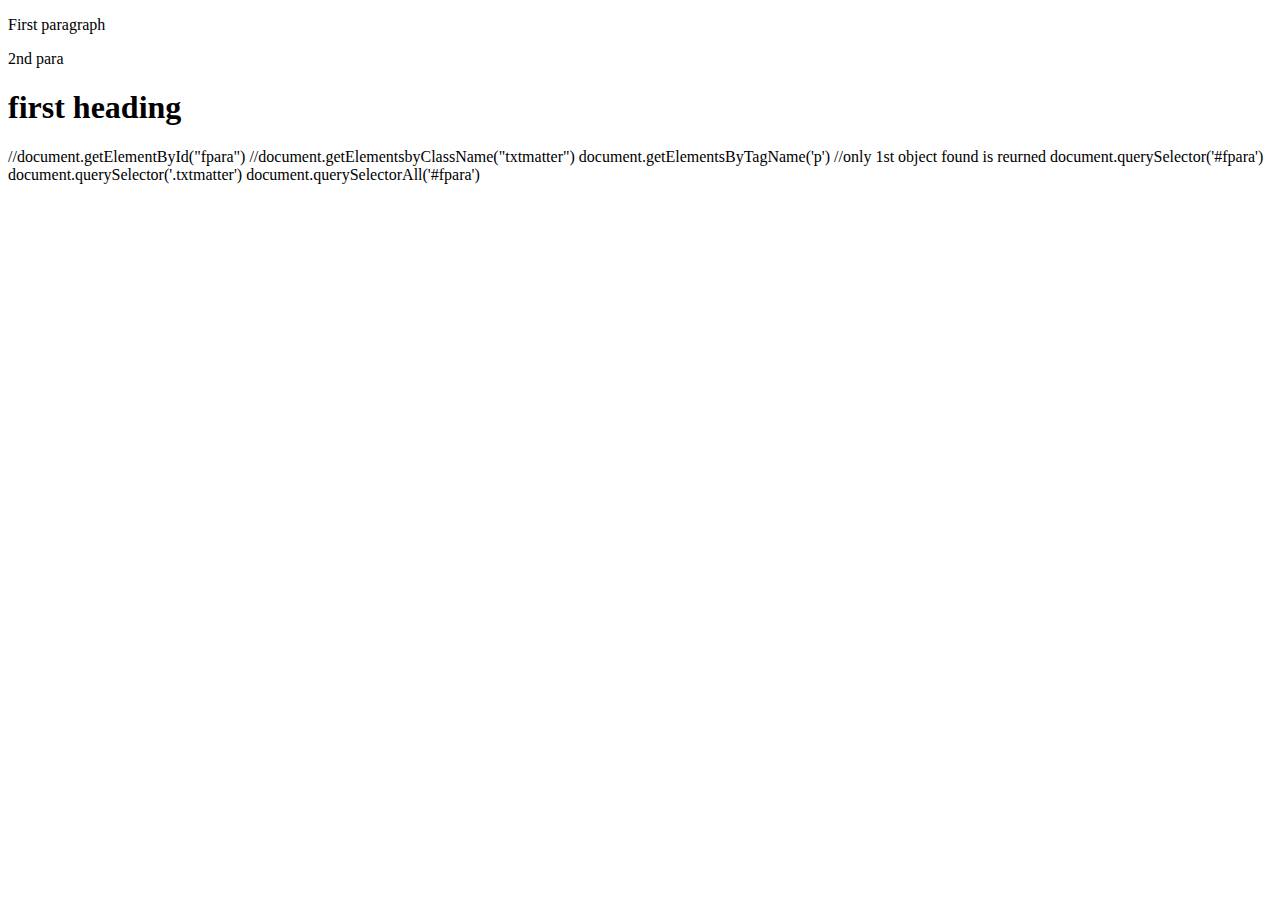
<file: DOM/index.html>
<!DOCTYPE html>
<html lang="en">
<head>
    <meta charset="UTF-8">
    <meta name="viewport" content="width=device-width, initial-scale=1.0">
    <title>Document</title>
</head>
<body>
    <p id="fpara" class="txtmatter">First paragraph</p>
    <p id="fpara">2nd para</p>

    <h1 id="fheading" class="txtmatter">first heading</h1>
</body>
</html>


//document.getElementById("fpara")

//document.getElementsbyClassName("txtmatter")

document.getElementsByTagName('p')
//only 1st object found is reurned
document.querySelector('#fpara')

document.querySelector('.txtmatter')

document.querySelectorAll('#fpara')
</file>
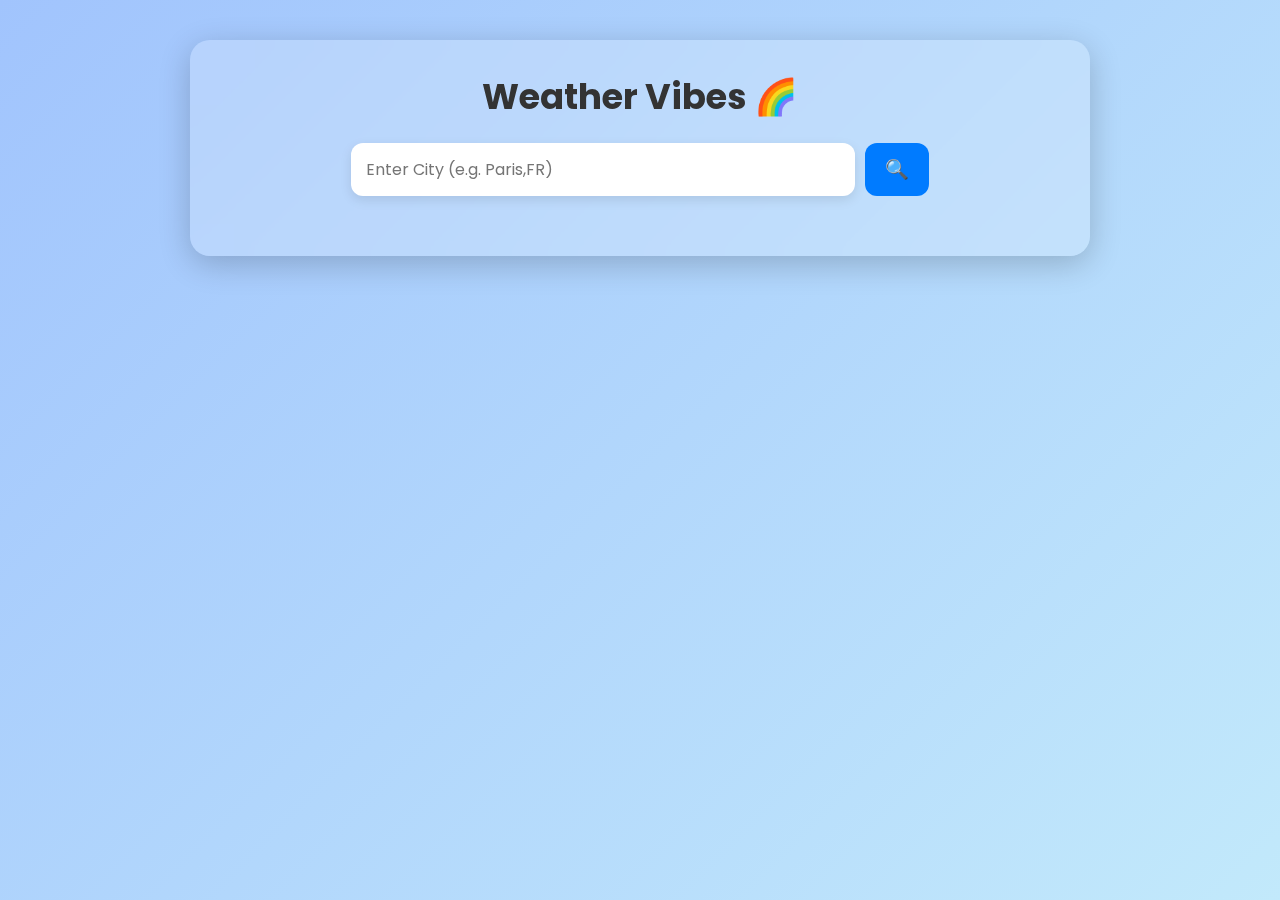
<file: WEATHER APP/index.html>
<!DOCTYPE html>
<html lang="en">
<head>
  <meta charset="UTF-8">
  <title>Weather Vibes 🌤️</title>
  <link rel="stylesheet" href="style.css">
  <link href="https://fonts.googleapis.com/css2?family=Poppins:wght@300;600&display=swap" rel="stylesheet">
</head>
<body>
  <div class="app-container">
    <h1>Weather Vibes 🌈</h1>
    <div class="search-box">
      <input type="text" id="city" placeholder="Enter City (e.g. Paris,FR)">
      <button onclick="getWeather()">🔍</button>
    </div>
    <div id="weather-output" class="weather-grid"></div>
  </div>
  <script src="script.js"></script>
</body>
</html>
</file>
<file: WEATHER APP/style.css>
* {
  box-sizing: border-box;
  margin: 0;
  padding: 0;
  font-family: 'Poppins', sans-serif;
}

body {
  background: linear-gradient(135deg, #a1c4fd, #c2e9fb);
  display: flex;
  justify-content: center;
  align-items: flex-start;
  min-height: 100vh;
  padding: 40px 20px;
}

.app-container {
  background: rgba(255, 255, 255, 0.2);
  backdrop-filter: blur(12px);
  border-radius: 20px;
  padding: 30px;
  max-width: 900px;
  width: 100%;
  box-shadow: 0 8px 32px rgba(0,0,0,0.2);
  text-align: center;
  color: #333;
}

h1 {
  font-size: 2.2rem;
  margin-bottom: 20px;
}

.search-box {
  display: flex;
  justify-content: center;
  margin-bottom: 30px;
  gap: 10px;
}

input {
  padding: 12px 15px;
  width: 60%;
  border-radius: 12px;
  border: none;
  outline: none;
  font-size: 1rem;
  background-color: #fff;
  box-shadow: 0 4px 12px rgba(0,0,0,0.1);
}

button {
  padding: 12px 20px;
  background-color: #007BFF;
  color: white;
  border: none;
  border-radius: 12px;
  font-size: 1.2rem;
  cursor: pointer;
  transition: background 0.3s;
}

button:hover {
  background-color: #0056b3;
}

.weather-grid {
  display: grid;
  grid-template-columns: repeat(auto-fit, minmax(260px, 1fr));
  gap: 20px;
}

.card {
  background: white;
  border-radius: 16px;
  padding: 20px;
  text-align: center;
  box-shadow: 0 4px 16px rgba(0,0,0,0.1);
  transition: transform 0.3s;
}

.card:hover {
  transform: scale(1.03);
}

.card img {
  width: 80px;
  height: 80px;
}

.card h3 {
  margin-bottom: 10px;
}

.card p {
  margin: 6px 0;
  font-size: 0.95rem;
  color: #444;
}
</file>
